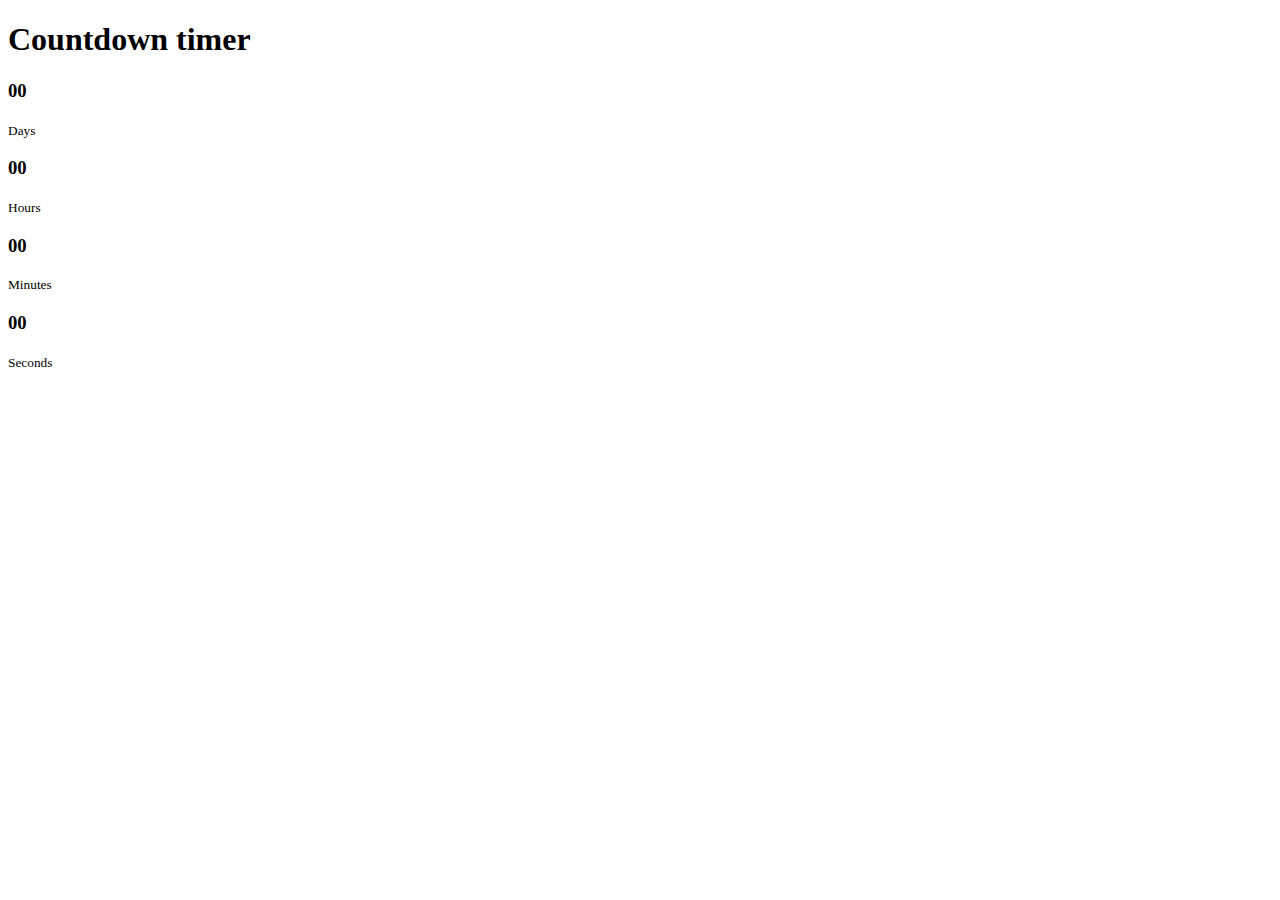
<file: countdownTimer/index.html>
<!DOCTYPE html>
<html lang="en">
<head>
    <meta charset="UTF-8">
    <meta name="viewport" content="width=device-width, initial-scale=1.0">
    <title>Countdown Timer</title>
</head>
<body>
    <h1>Countdown timer </h1>
    <div class="box">
        <h3 id="days">00</h3>
        <small>Days </small>
    </div>
    <div class="box">
        <h3 id="hours">00</h3>
        <small>Hours</small>
    </div>
    <div class="box">
        <h3 id="minutes">00</h3>
        <small>Minutes</small>
    </div>
    <div class="box">
        <h3 id="seconds">00</h3>
        <small>Seconds</small>
    </div>
    <script src="https://code.jquery.com/jquery-3.6.0.min.js"></script>
    <script src="js/script.js"></script>
</body>
</html>
</file>
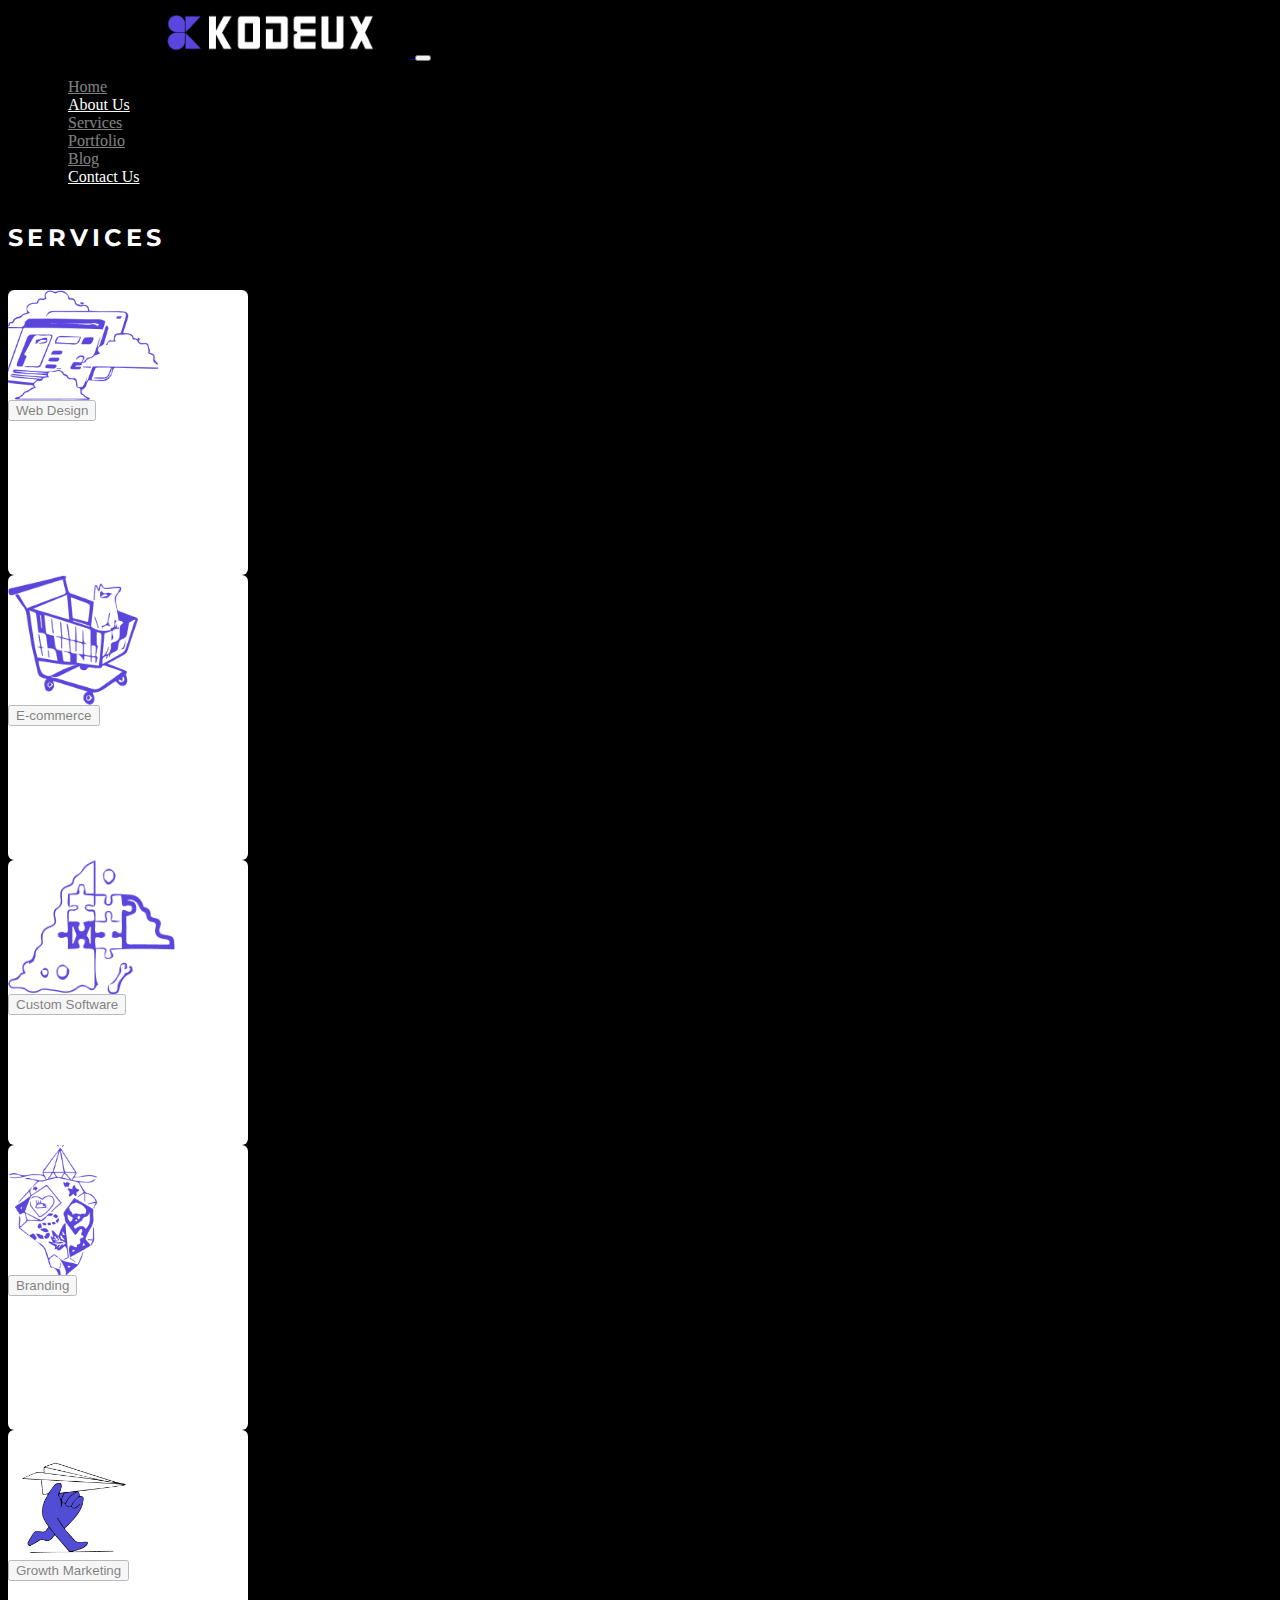
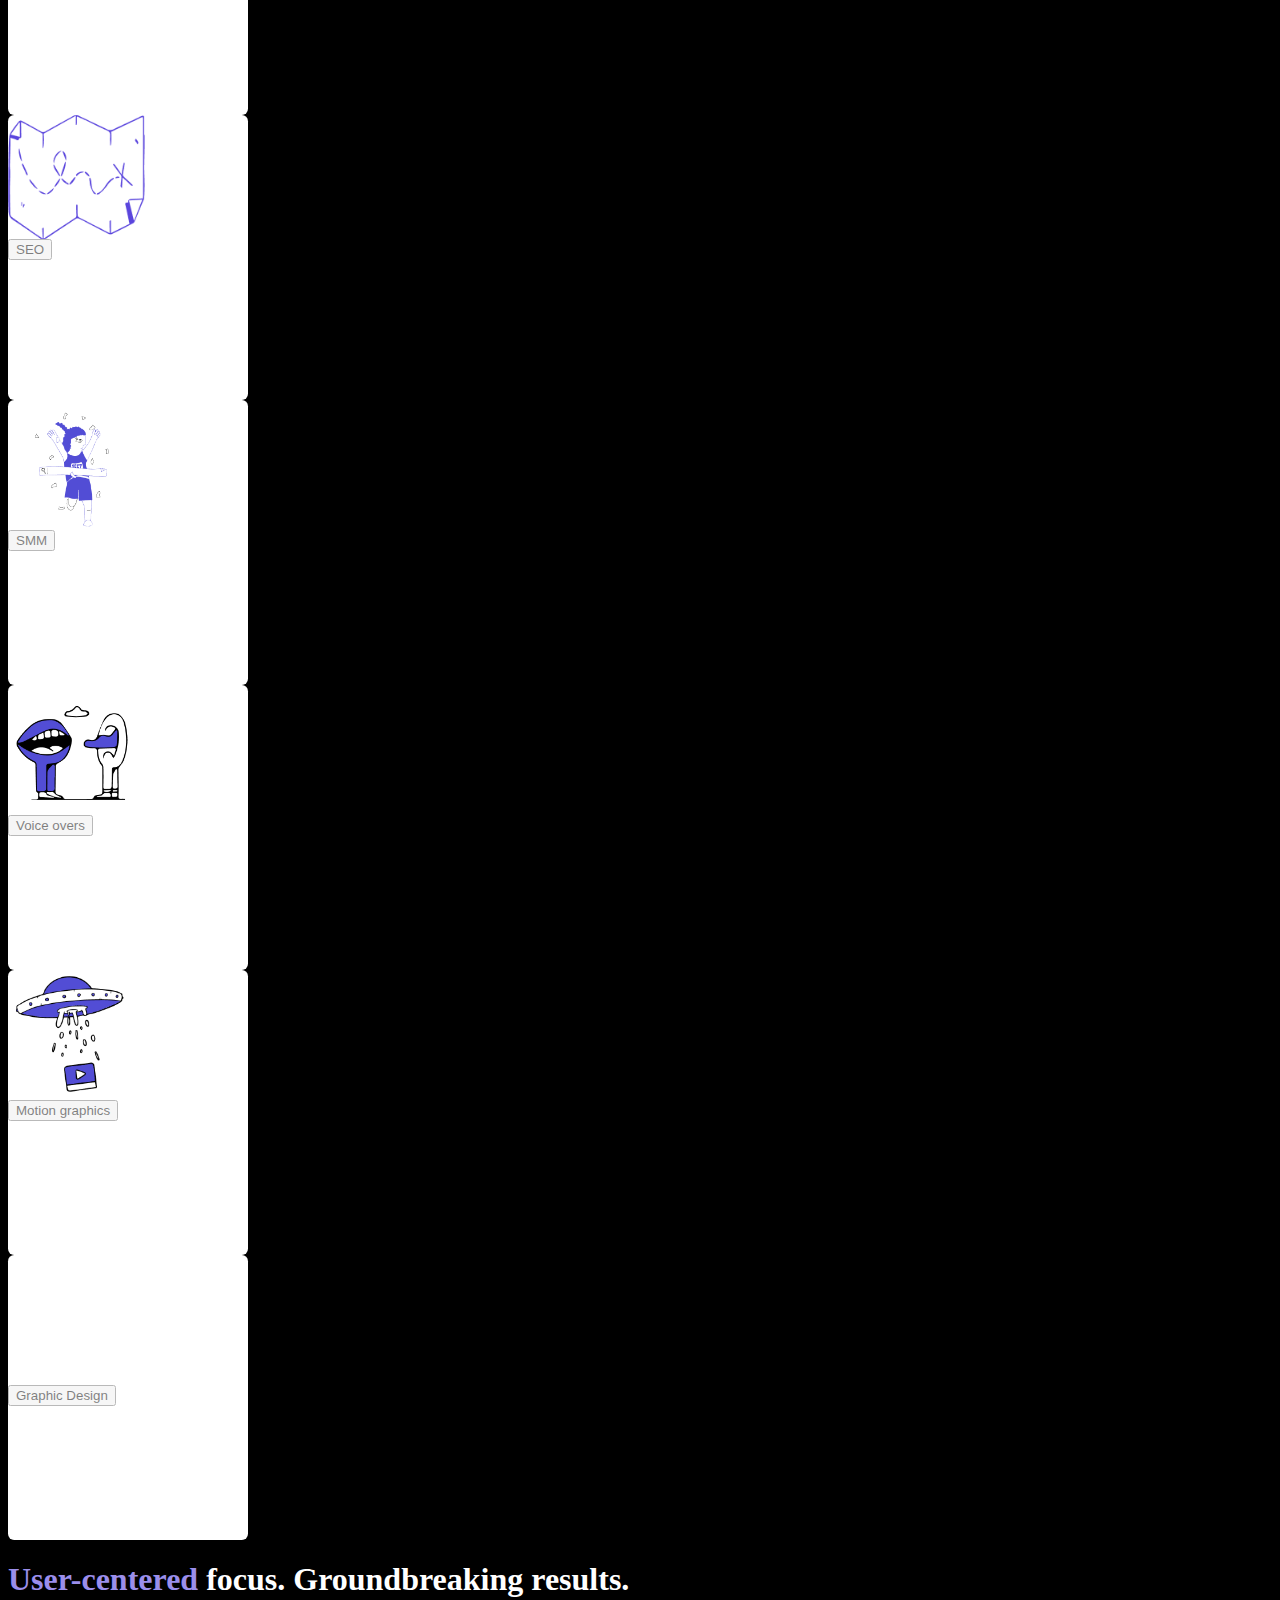
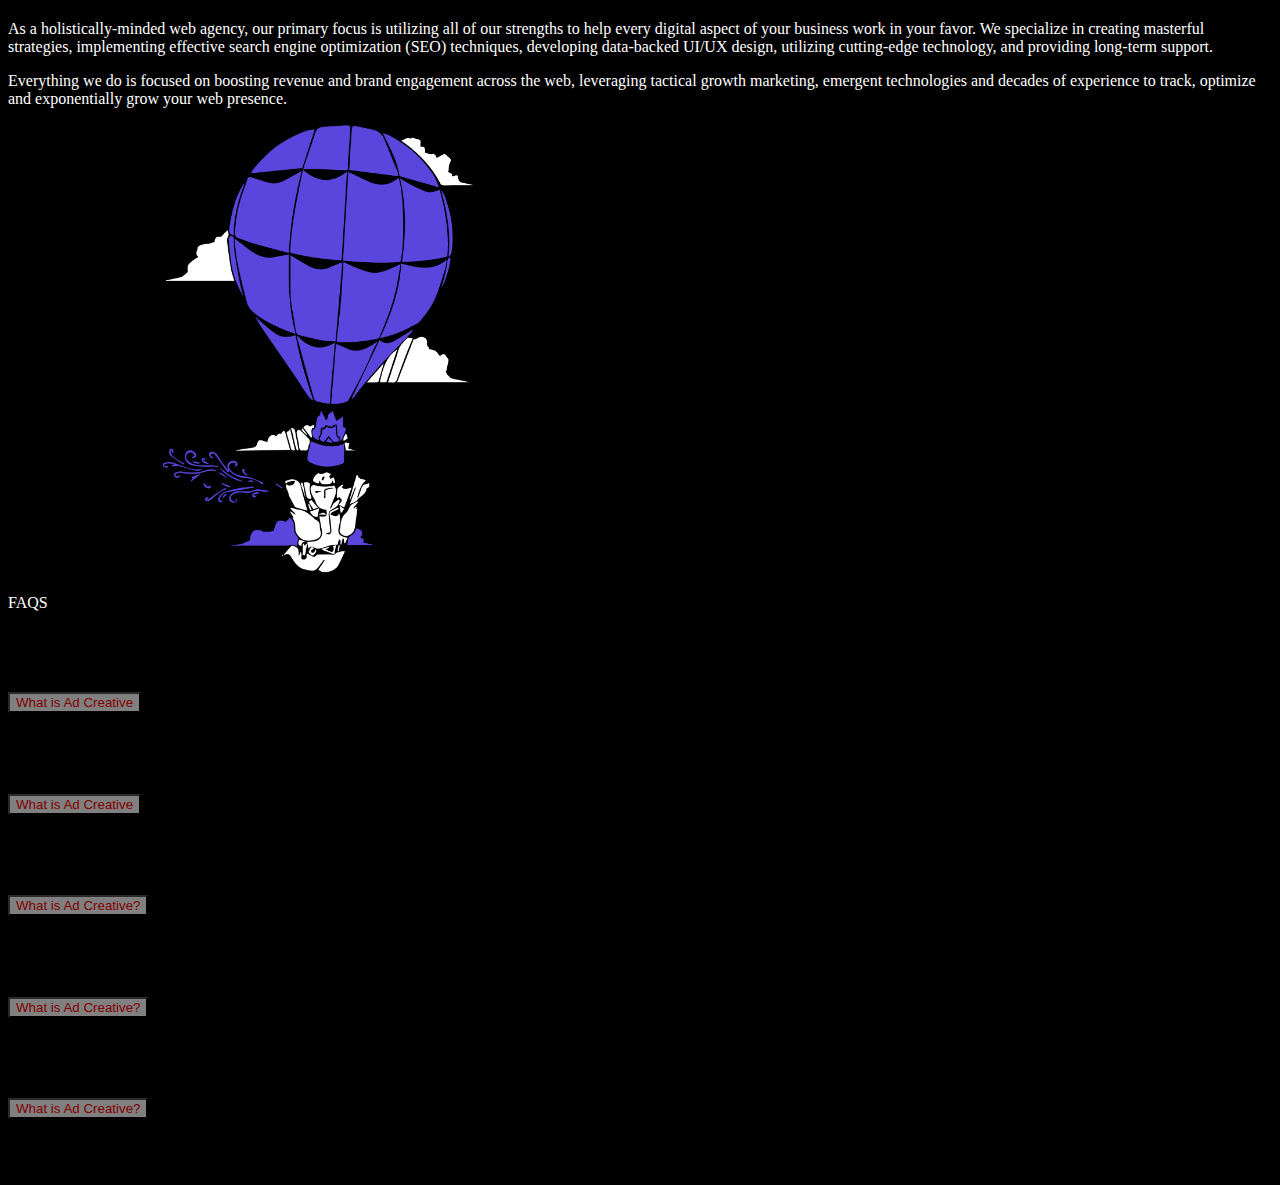
<file: project-5/index.html>
<!DOCTYPE html>
<html lang="en">
<head>
  <meta charset="UTF-8">
  <meta name="viewport" content="width=device-width, initial-scale=1.0">
  <title>Your Website</title>
  <link rel="stylesheet" href="https://cdnjs.cloudflare.com/ajax/libs/font-awesome/5.15.4/css/all.min.css">
  <link rel="stylesheet" href="https://cdn.jsdelivr.net/npm/bootstrap-icons@1.5.0/font/bootstrap-icons.css"> <!-- Font Awesome CSS link -->
  <link rel="stylesheet" href="https://cdnjs.cloudflare.com/ajax/libs/font-awesome/4.7.0/css/font-awesome.min.css">
<link href="https://cdn.jsdelivr.net/npm/bootstrap@5.0.2/dist/css/bootstrap.min.css" rel="stylesheet" integrity="sha384-EVSTQN3/azprG1Anm3QDgpJLIm9Nao0Yz1ztcQTwFspd3yD65VohhpuuCOmLASjC" crossorigin="anonymous">

  <link rel="stylesheet" href="style.css">
 
</head>
<body>

  <nav class="navbar navbar-expand-md head ">
    <div class="container">
      <!-- Image on the left side -->
      <a class="navbar-brand" href="#">
        <img src="img/Dark Logo.png" alt="Logo" width="auto" height="50">
      </a>
  
      <!-- Hamburger menu for small screens -->
      <button class="navbar-toggler" type="button" data-toggle="collapse" data-target="#navbarSupportedContent" aria-controls="navbarSupportedContent" aria-expanded="false" aria-label="Toggle navigation">
        <span class="navbar-toggler-icon"></span>
      </button>
  
      <!-- Navigation links on the right side -->
      <div class="collapse navbar-collapse justify-content-end " id="navbarSupportedContent">
        <ul class="navbar-nav">
          <li class="nav-item">
            <a class="nav-link " href="#home">Home</a>
          </li>
          <li class="nav-item">
            <a class="nav-link text-color active" href="#about">About Us</a>
          </li>
          <li class="nav-item">
            <a class="nav-link" href="#services">Services</a>
          </li>
          <li class="nav-item">
              <a class="nav-link" href="#services">Portfolio</a>
            </li>
            <li class="nav-item">
              <a class="nav-link " href="#services">Blog</a>
            </li>
            <li class="nav-item">
              <a class="nav-link  btn active" href="#services">Contact Us</a>
            </li>
         
        </ul>
      </div>
    </div>
  </nav>
<!-- SERVICES SECTION -->

<h2 class="service-title text-center">SERVICES</h2>

<section class="container mt-5">
  <div class="row">
    <div class="col-12 col-lg-2 col-md-4 custom-box">
      <div class="card border border-primary p-4 mt-3 d-flex justify-content-center align-items-center">
        <div class="mb-3 cardImg" style=" background-image: url('img/Group\ 59.png'); background-repeat: no-repeat; width:150px; height: 110px;
        "></div>
      
        <div class="mt-5">
          <button class="btn-block btn btn-primary">Web Design</button>
        </div>
      </div>
    </div>
  
    <div class="col-12 col-lg-2 col-md-4 custom-box">
      <div class="card border border-primary p-4 mt-3 d-flex justify-content-center align-items-center">
        <div class="mb-3 cardImg" style=" background-image: url('img/Group\ 61.png');
        "></div>
      
        <div class="mt-4">
          <button class="btn-block btn btn-primary">E-commerce</button>
        </div>
      </div>
    </div>
  
    <div class="col-12 col-lg-2 col-md-4 custom-box">
      <div class="card border border-primary p-4 mt-3 d-flex justify-content-center align-items-center">
        <div class="mb-3 cardImg" style=" background-image: url('img/Group\ 62.png'); width:167px; height: 134px;
        "></div>
      
        <div class="mt-4">
          <button class="btn-block btn btn-primary">Custom Software</button>
        </div>
      </div>
    </div>
  
    <div class="col-12 col-lg-2 col-md-4 custom-box">
      <div class="card border border-primary p-4 mt-3 d-flex justify-content-center align-items-center">
        <div class="mb-3 cardImg" style=" background-image: url('img/Group\ 63.png'); width:90px; height: 130px;
        "></div>
      
        <div class="mt-4">
          <button class="btn-block btn btn-primary">Branding</button>
        </div>
      </div>
    </div>
  
    <div class="col-12 col-lg-2 col-md-4 custom-box">
      <div class="card border border-primary p-4 mt-3 d-flex justify-content-center align-items-center">
        <div class="mb-3 cardImg"  style=" background-image: url('img/growth\ marketing\ 2\ 1\ \(1\).png');
        "></div>
      
        <div class="mt-4">
          <button class="btn-block btn btn-primary">Growth Marketing</button>
        </div>
      </div>
    </div>
  </div>

  <div class="row mt-3">
  

    <!-- col2- -->
    <div class="col-12 col-lg-2 col-md-4 custom-box">
      <div class="card border border-primary p-4 mt-3 d-flex justify-content-center align-items-center">
        <div class="mb-3 cardImg"  style=" background-image: url('img/Group\ 65.png');
        width:137px; height: 124px;"></div>
      
        <div class="mt-4">
          <button class="btn-block btn btn-primary">SEO</button>
        </div>
      </div>
    </div>

    <div class="col-12 col-lg-2 col-md-4 custom-box">
      <div class="card border border-primary p-4 mt-3 d-flex justify-content-center align-items-center">
        <div class="mb-3 cardImg" style=" background-image: url('img/seo-01\ 1.png');
        " ></div>
      
        <div class="mt-4">
          <button class="btn-block btn btn-primary">SMM</button>
        </div>
      </div>
    </div>

    <div class="col-12 col-lg-2 col-md-4 custom-box">
      <div class="card border border-primary p-4 mt-3 d-flex justify-content-center align-items-center">
        <div class="mb-3 cardImg" style=" background-image: url('img/voice\ over-01\ 1.png');
        "></div>
      
        <div class="mt-4">
          <button class="btn-block btn btn-primary">Voice overs</button>
        </div>
      </div>
    </div>

    <div class="col-12 col-lg-2 col-md-4 custom-box">
      <div class="card border border-primary p-4 mt-3 d-flex justify-content-center align-items-center">
        <div class="mb-3 cardImg" style=" background-image: url('img/Motion\ graphics\ Ilustration-01\ 1.png');
        "></div>
      
        <div class="mt-4">
          <button class="btn-block btn btn-primary">Motion graphics</button>
        </div>
      </div>
    </div>

    <div class="col-12 col-lg-2 col-md-4 col-sm-12 custom-box">
      <div class="card border border-primary p-4 mt-3 d-flex justify-content-center align-items-center">
        <div class="mb-3 cardImg"></div>
      
        <div class="mt-4">
          <button class="btn-block btn btn-primary">Graphic Design</button>
        </div>
      </div>
    </div>
  </div>
</section>
<!-- section end -->

<!-- content start -->
<div class="row mt-5">
  <div class="col-6">

  
<div class="content container m-5">
  <h1><span>User-centered</span> focus.
    Groundbreaking
    results.</h1>
  <p>As a holistically-minded web agency, our primary focus is utilizing all of our strengths to help every digital aspect of your business work in your favor. We specialize in creating masterful strategies, implementing effective search engine optimization (SEO) techniques, developing data-backed UI/UX design, utilizing cutting-edge technology, and providing long-term support.
</p><p>
    Everything we do is focused on boosting revenue and brand engagement across the web, leveraging tactical growth marketing, emergent technologies and decades of experience to track, optimize and exponentially grow your web presence.</p>
</div></div>
<div class="col-6">
  <img src="img/Group 75.png" width="320px" height="450px" alt="">
</div>
</div>
<!-- footer -->
  
<footer class=" bg-white m-5">
  <p class="text-dark mx-5">FAQS</p>
  <h1 class="mx-5">Find Answers</h1>
 
  <div class="px-4" id="accordion">
    <div class="card">
      <div class="card-header d-flex justify-content-between align-items-center" id="headingOne">
        <h5 class="mb-0">
          <button class="btn btn-link" data-toggle="collapse" data-target="#collapseOne" aria-expanded="true" aria-controls="collapseOne">
           What is Ad Creative
          </b  Item 1Accordionutton>
        </h5>
        <i class="fa fa-chevron-down arrow-icon" data-target="#collapseOne"></i>
      </div>
  
      <div id="collapseOne" class="collapse show" aria-labelledby="headingOne" data-parent="#accordion">
        <div class="card-body">
          Enter your message
        </div>
      </div>
    </div>

    <div class="card">
      <div class="card-header d-flex justify-content-between align-items-center" id="headingTwo">
        <h5 class="mb-0">
          <button class="btn btn-link" data-toggle="collapse" data-target="#collapseTwo" aria-expanded="true" aria-controls="collapseTwo">
            What is Ad Creative
          </button>
        </h5>
        <i class="fa fa-chevron-down arrow-icon" data-target="#collapseTwo"></i>
      </div>
  
      <div id="collapseTwo" class="collapse show" aria-labelledby="headingTwo" data-parent="#accordion">
        <div class="card-body">
          Enter your message
        </div>
      </div>
    </div>
  

    <div class="card">
      <div class="card-header d-flex justify-content-between align-items-center" id="headingOne">
        <h5 class="mb-0">
          <button class="btn btn-link" data-toggle="collapse" data-target="#collapseThree" aria-expanded="true" aria-controls="collapseThree">
            What is Ad Creative?
          </button>
        </h5>
        <i class="fa fa-chevron-down arrow-icon" data-target="#collapseThree"></i>
      </div>
  
      <div id="collapseThree" class="collapse show" aria-labelledby="headingThree" data-parent="#accordion">
        <div class="card-body">
          Enter your message
        </div>
      </div>
    </div>
  
    <div class="card">
      <div class="card-header d-flex justify-content-between align-items-center" id="headingFour">
        <h5 class="mb-0">
          <button class="btn btn-link" data-toggle="collapse" data-target="#collapseFour" aria-expanded="true" aria-controls="collapseFour">
            What is Ad Creative?
          </button>
        </h5>
        <i class="fa fa-chevron-down arrow-icon" data-target="#collapseFour"></i>
      </div>
  
      <div id="collapseFour" class="collapse show" aria-labelledby="headingFour" data-parent="#accordion">
        <div class="card-body">
          Enter your message
        </div>
      </div>
    </div>
  
    <div id="accordion">
      <div class="card">
        <div class="card-header d-flex justify-content-between align-items-center" id="headingFive">
          <h5 class="mb-0">
            <button class="btn btn-link" data-toggle="collapse" data-target="#collapseFive" aria-expanded="true" aria-controls="collapseFive">
              What is Ad Creative?
            </button>
          </h5>
          <i class="fa fa-chevron-down arrow-icon" data-target="#collapseFive"></i>
        </div>
    
        <div id="collapseFive" class="collapse show" aria-labelledby="headingFive" data-parent="#accordion">
          <div class="card-body">
            Content for Accordion Item 1
          </div>
        </div>
      </div>
    





  </div>
  
  
</footer>
  

    
  
<script src="https://code.jquery.com/jquery-3.5.1.slim.min.js"></script>
<script src="https://cdn.jsdelivr.net/npm/@popperjs/core@2.0.9/dist/umd/popper.min.js"></script>
<script src="https://maxcdn.bootstrapcdn.com/bootstrap/4.5.2/js/bootstrap.min.js"></script>
<script>
   $(document).ready(function() {
    $("#accordion .collapse").collapse("hide");
  });
  $(".arrow-icon").click(function() {
    const target = $(this).data("target");
    $(target).collapse("toggle");
  });
  </script>
</body>
</html>
</file>
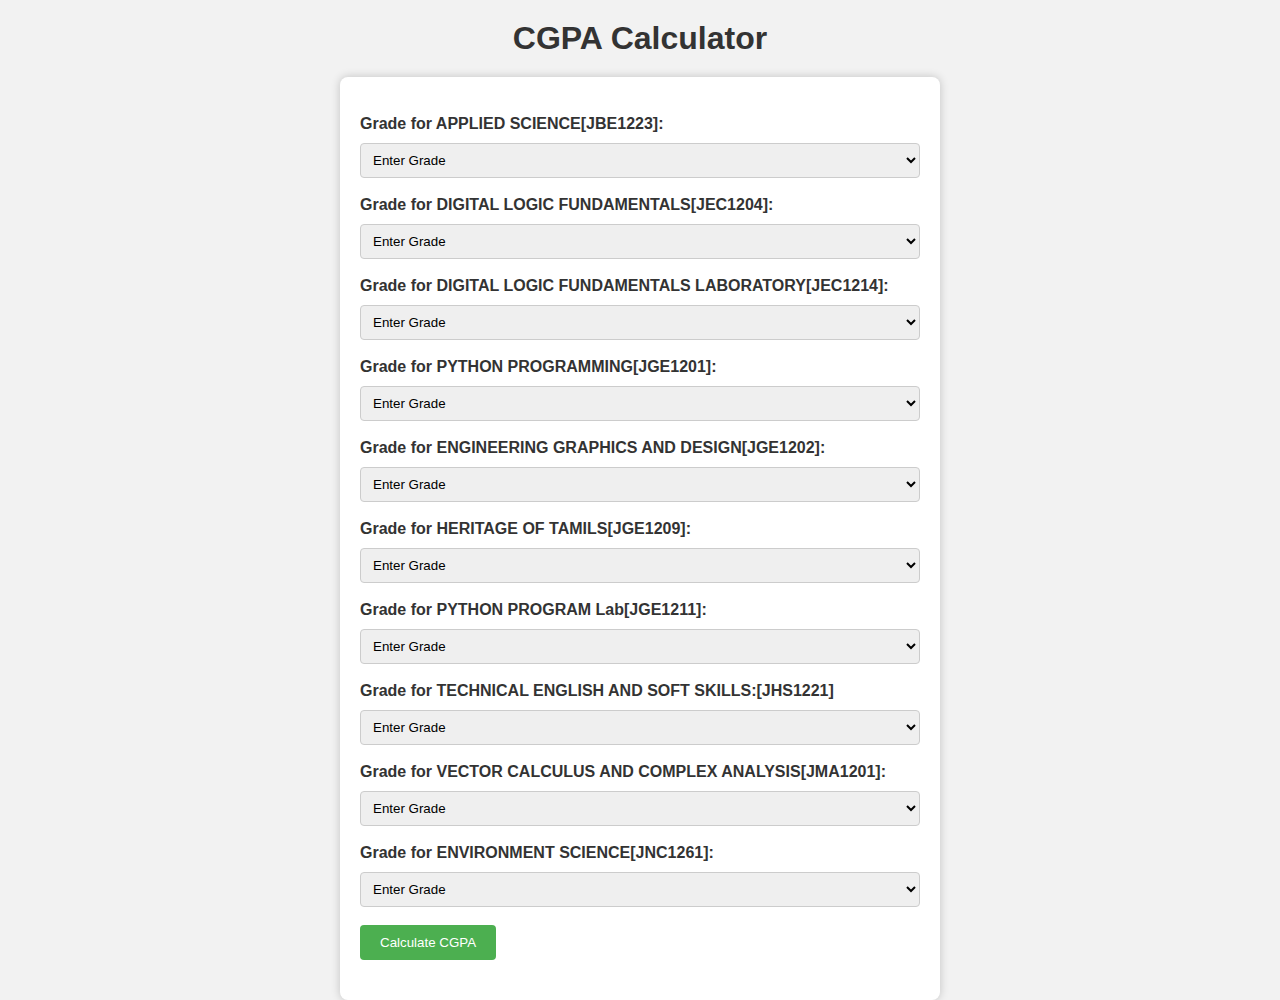
<file: gcpa/sem2/index.html>
<!DOCTYPE html>
<html>
<head>
    <meta charset="UTF-8">
    <meta http-equiv="X-UA-Compatible" content="IE=edge">
    <meta name="viewport" content="width=device-width, initial-scale=1.0">
    <title>CGPA Calculator</title>
    <style>
        /*
        why inspect me i think you search me name??

        clue:mohanraj
        find it buddy!
        */

        /* Improved CSS for the CGPA Calculator */

* {
    margin: 0;
    padding: 0;
    box-sizing: border-box;
}

body {
    font-family: Arial, sans-serif;
    background-color: #f2f2f2;
}

h1 {
    text-align: center;
    padding: 20px;
    color: #333;
}

.forms {
    background-color: #fff;
    max-width: 600px;
    margin: 0 auto;
    padding: 20px;
    border-radius: 8px;
    box-shadow: 0 0 10px rgba(0, 0, 0, 0.2);
}

form {
    text-align: left;
}

label {
    display: block;
    margin-bottom: 10px;
    font-weight: bold;
    color: #333;
}

select {
    width: 100%;
    padding: 8px;
    border: 1px solid #ccc;
    border-radius: 4px;
}

input[type="submit"] {
    padding: 10px 20px;
    background-color: #4CAF50;
    border: none;
    color: white;
    cursor: pointer;
    border-radius: 4px;
}

.result {
    text-align: center;
    margin-top: 20px;
    font-weight: bold;
    color: #333;
}

@media (max-width: 768px) {
    .forms {
        max-width: 90%;
    }
}




    </style>
</head>
<body>
    <h1>CGPA Calculator</h1>
    <div class="forms"> 
    <form id="cgpaForm"><br>
    <label for="scienceGrade">Grade for APPLIED SCIENCE[JBE1223]:</label>
        <select id="scienceGrade" name="scienceGrade">
            <option value="">Enter Grade</option>
            <option value="10">O</option>
            <option value="9">A+</option>
            <option value="8">A</option>
            <option value="7">B+</option>
            <option value="6">B</option>
            <option value="5">C</option>
            <option value="0">U</option>
        </select><br><br>

        <label for="dlfGrade">Grade for DIGITAL LOGIC FUNDAMENTALS[JEC1204]:</label>
        <select id="dlfGrade" name="dlfGrade">
            <option value="">Enter Grade</option>
            <option value="10">O</option>
            <option value="9">A+</option>
            <option value="8">A</option>
            <option value="7">B+</option>
            <option value="6">B</option>
            <option value="5">C</option>
            <option value="0">U</option>
        </select><br><br>

        <label for="dlfLabGrade">Grade for DIGITAL LOGIC FUNDAMENTALS LABORATORY[JEC1214]:</label>
        <select id="dlfLabGrade" name="dlfLabGrade">
            <option value="">Enter Grade</option>
            <option value="10">O</option>
            <option value="9">A+</option>
            <option value="8">A</option>
            <option value="7">B+</option>
            <option value="6">B</option>
            <option value="5">C</option>
            <option value="0">U</option>
        </select><br><br>

        <label for="pythonGrade">Grade for PYTHON PROGRAMMING[JGE1201]:</label>
        <select id="pythonGrade" name="pythonGrade">
            <option value="">Enter Grade</option>
            <option value="10">O</option>
            <option value="9">A+</option>
            <option value="8">A</option>
            <option value="7">B+</option>
            <option value="6">B</option>
            <option value="5">C</option>
            <option value="0">U</option>
        </select><br><br>

        <label for="engGraphicsGrade">Grade for ENGINEERING GRAPHICS AND DESIGN[JGE1202]:</label>
        <select id="engGraphicsGrade" name="engGraphicsGrade">
            <option value="">Enter Grade</option>
            <option value="10">O</option>
            <option value="9">A+</option>
            <option value="8">A</option>
            <option value="7">B+</option>
            <option value="6">B</option>
            <option value="5">C</option>
            <option value="0">U</option>
        </select><br><br>

        <label for="tamilGrade">Grade for HERITAGE OF TAMILS[JGE1209]:</label>
        <select id="tamilGrade" name="tamilGrade">
            <option value="">Enter Grade</option>
            <option value="10">O</option>
            <option value="9">A+</option>
            <option value="8">A</option>
            <option value="7">B+</option>
            <option value="6">B</option>
            <option value="5">C</option>
            <option value="0">U</option>
        </select><br><br>

        <label>Grade for PYTHON PROGRAM Lab[JGE1211]:</label>
        <select id="pythonLabGrade" name="pythonLabGrade">
            <option value="">Enter Grade</option>
            <option value="10">O</option>
            <option value="9">A+</option>
            <option value="8">A</option>
            <option value="7">B+</option>
            <option value="6">B</option>
            <option value="5">C</option>
            <option value="0">U</option>
        </select><br><br>

        <label>Grade for TECHNICAL ENGLISH AND SOFT SKILLS:[JHS1221]</label>
        <select id="englishGrade" name="englishGrade">
            <option value="">Enter Grade</option>
            <option value="10">O</option>
            <option value="9">A+</option>
            <option value="8">A</option>
            <option value="7">B+</option>
            <option value="6">B</option>
            <option value="5">C</option>
            <option value="0">U</option>
        </select><br><br>

        <label>Grade for VECTOR CALCULUS AND COMPLEX ANALYSIS[JMA1201]:</label>
        <select id="mathsGrade" name="mathsGrade">
            <option value="">Enter Grade</option>
            <option value="10">O</option>
            <option value="9">A+</option>
            <option value="8">A</option>
            <option value="7">B+</option>
            <option value="6">B</option>
            <option value="5">C</option>
            <option value="0">U</option>
        </select><br><br>

        <label>Grade for ENVIRONMENT SCIENCE[JNC1261]:</label>
        <select id="evsGrade" name="evsGrade">
            <option value="">Enter Grade</option>
            <option value="0">FAIL</option>
            <option value="1">PASS</option>
            
        </select><br><br>
        <div class="mo"> 
        <input type="submit" value="Calculate CGPA"></div>
    </form>

    <div id="result" class="result"></div>
  
</div>
    <script>
        var count=0;
        document.getElementById("cgpaForm").addEventListener("submit", function(event) {
            event.preventDefault(); // Prevent form submission

            // Retrieve values from form
            var scienceGrade = parseFloat(document.getElementById("scienceGrade").value);
            var dlfGrade = parseFloat(document.getElementById("dlfGrade").value);
            var dlfLabGrade = parseFloat(document.getElementById("dlfLabGrade").value);
            var pythonGrade = parseFloat(document.getElementById("pythonGrade").value);
            var engGraphicsGrade = parseFloat(document.getElementById("engGraphicsGrade").value);
            var tamilGrade = parseFloat(document.getElementById("tamilGrade").value);
            var pythonLabGrade = parseFloat(document.getElementById("pythonLabGrade").value);
            var englishGrade = parseFloat(document.getElementById("englishGrade").value);
            var mathsGrade = parseFloat(document.getElementById("mathsGrade").value);
            var evsGrade = parseFloat(document.getElementById("evsGrade").value);


           

            // Define credit hours for each component
            const theoryCredit = 3;
            const labCredit = 2;
            const evsCredit = 0;
            const tamilCredit = 1;

        
            // Calculate total grade points
            var totalGradePoints = (scienceGrade * theoryCredit) + (dlfGrade * theoryCredit) + (pythonGrade * theoryCredit) +
                (engGraphicsGrade * theoryCredit) + (englishGrade * theoryCredit) + (mathsGrade * theoryCredit) +
                (tamilGrade * tamilCredit) + (pythonLabGrade * labCredit) + (dlfLabGrade * labCredit);

           // Check for any failed courses (grade 0)
           if (scienceGrade === 0 || dlfGrade === 0 || dlfLabGrade === 0 || pythonGrade === 0 ||
                engGraphicsGrade === 0 || tamilGrade === 0 || pythonLabGrade === 0 ||
                englishGrade === 0 || mathsGrade === 0 || evsGrade === 0) {
                document.getElementById("result").innerHTML = "We cannot calculate your CGPA bcoz of an arrear :(";
            } 
            else{ 
            // Calculate CGPA
            var totalCredits = (theoryCredit * 6) + (labCredit*2) + (tamilCredit * 1) ;
            var cgpa = totalGradePoints / totalCredits;
           
            // Display CGPA
            document.getElementById("result").innerHTML = "SEM 2 CGPA: " + cgpa.toFixed(5);
           
        }});

      
    </script>
</body>
</html>
</file>
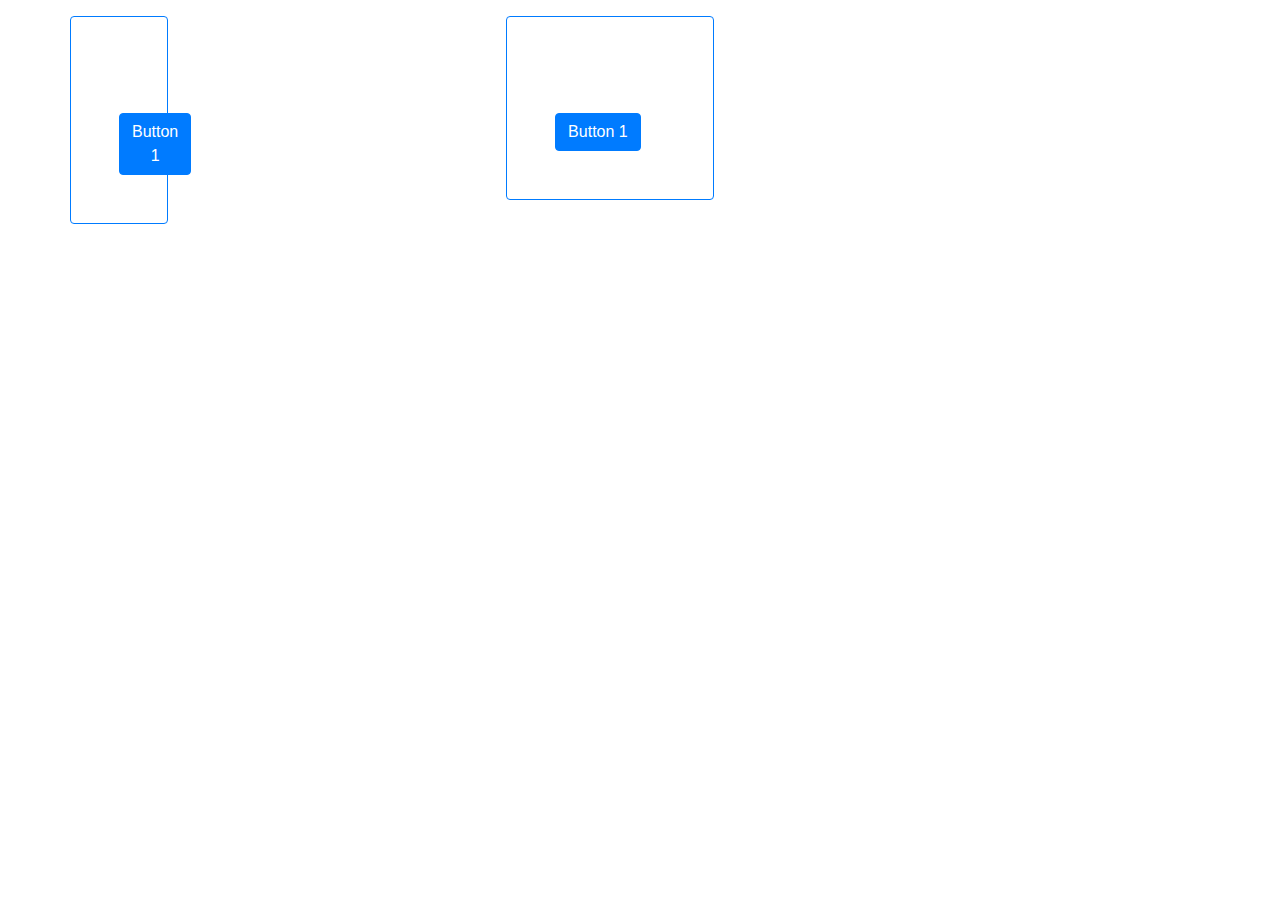
<file: project-5/text.html>
<!DOCTYPE html>
<html lang="en">
<head>
  <meta charset="UTF-8">
  <meta name="viewport" content="width=device-width, initial-scale=1.0">
  <link rel="stylesheet" href="https://maxcdn.bootstrapcdn.com/bootstrap/4.5.2/css/bootstrap.min.css">
  <title>Side by Side Cards</title>
</head>
<body>

<div class="container">
  <div class="row">
    <div class="row ">
        <div class="col-md-6 custom-box">
          <div class="card border p-5 px-2 mt-3 mb-3 border-primary">
            <div class="cardImg"></div>
    
            <div class="mt-5">
              <button class="btn btn-primary">Button 1</button>
            </div>
          </div>
        </div>
    </div>

    <div class="col-md-5">
        <div class="row justify-content-end">
            <div class="col-md-6 custom-box">
              <div class="card border p-5 px-2 mt-3 mb-3 border-primary">
                <div class="cardImg"></div>
        
                <div class="mt-5">
                  <button class="btn btn-primary">Button 1</button>
                </div>
              </div>
            </div>
    </div>
    <!-- Repeat similar code for the other three cards -->
  </div>
</div>

<script src="https://code.jquery.com/jquery-3.5.1.slim.min.js"></script>
<script src="https://cdn.jsdelivr.net/npm/@popperjs/core@2.0.9/dist/umd/popper.min.js"></script>
<script src="https://maxcdn.bootstrapcdn.com/bootstrap/4.5.2/js/bootstrap.min.js"></script>

</body>
</html>
</file>
<file: project-5/style.css>
@import url('https://fonts.googleapis.com/css2?family=Bebas+Neue&family=Montserrat:wght@400;500;600;700&family=Poppins:ital,wght@0,300;0,400;0,500;0,600;1,400;1,600&family=Roboto+Mono:ital,wght@0,500;1,400&display=swap');

/* font-family: 'Bebas Neue', sans-serif;
font-family: 'Montserrat', sans-serif;
font-family: 'Poppins', sans-serif;
font-family: 'Roboto Mono', monospace;


Title- Bebas Neue- 98 px
Heading -Montserrat Bold- 50px
Text -Montserrat -32px
*/
:root {
  --blue-color: #5A45DD;
  --white-color:#FFFFFF;
  --black-color:#101010;

}


body{
  background-color: black;
  overflow-x: hidden;
}
.head {
    background-color: black;
  }
.navbar-nav .nav-item .nav-link {
    color: white;
    margin-left: 20px;
    opacity: 0.5;
  }
.navbar-nav .nav-item .nav-link.active{
  opacity: 1;
}

.btn{
  opacity: 0.5;
}


.navbar-toggler-icon {
   
    background-color: white;
  }

/* service title */
.service-title{
  color: #FFF;
  font-family: 'Montserrat';
  /* font-size: 50.381px; */
  font-style: normal;
  font-weight: 700;
  line-height: 64.181px; /* 127.39% */
  letter-spacing: 4.282px;
  }
.custom-box{
  width: 240px;
  height: 285px;
  border-radius: 6.157px;
  background: #FFF;
  margin-right: 20px;
}
.cardImg{
  background-size: cover;
  object-fit: cover;
   background-position: center;
  width: 130px;
     height: 130px;
}
.content h1,p{
  color: white;
}
.content span{
  color: #9B8EEB;;
}
img{
  object-fit: cover;
  margin-left: 150px;
}
/* accordian */
.btn-link {
  background-color: white;
  color: red;
}
.btn-link{
  text-decoration: none;
}
.card{
  border: none;
  
}
.card-header {
  background-color: transparent;
}
</file>
